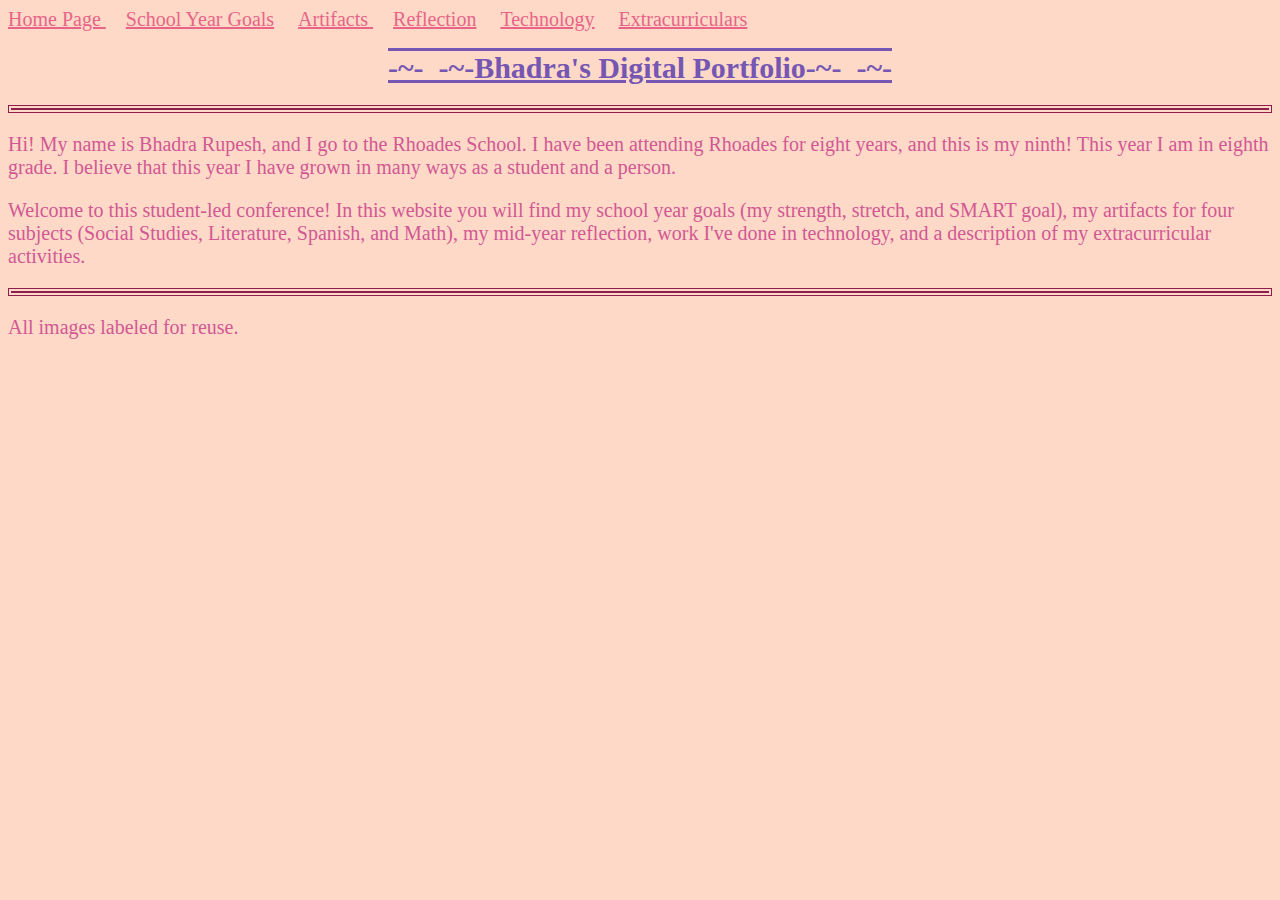
<file: index.html>
<!DOCTYPE html>
<html>
  <head>
  </head>
  <body>
  <title> Bhadra's Rhoades School Portfolio</title>
    <link rel="stylesheet" href="style.css">
      <a href="Home-Page.html"> Home Page </a>
      <a href="SSSG.html">School Year Goals</a>
  <a href="Artifacts.html"> Artifacts </a>
      <a href="Reflection.html">Reflection</a>
      <a href="Tech.html">Technology</a>
  <a href="Extracurriculars.html">Extracurriculars</a>
      

    
    <h1> -~-_-~-Bhadra's Digital Portfolio-~-_-~- </h1>
      <hr>
    <p> Hi! My name is Bhadra Rupesh, and I go to the Rhoades School. I have been attending Rhoades for eight years, and this is my ninth! This year I am in eighth grade. I believe that this year I have grown in many ways as a student and a person.</p>
   
    <p> Welcome to this student-led conference! In this website you will find my school year goals (my strength, stretch, and SMART goal), my artifacts for four subjects (Social Studies, Literature, Spanish, and Math), my mid-year reflection, work I've done in technology, and a description of my extracurricular activities.</p>
      <hr>
      
     
      <p> All images labeled for reuse. </p>
      
  </body>
</html>
</file>
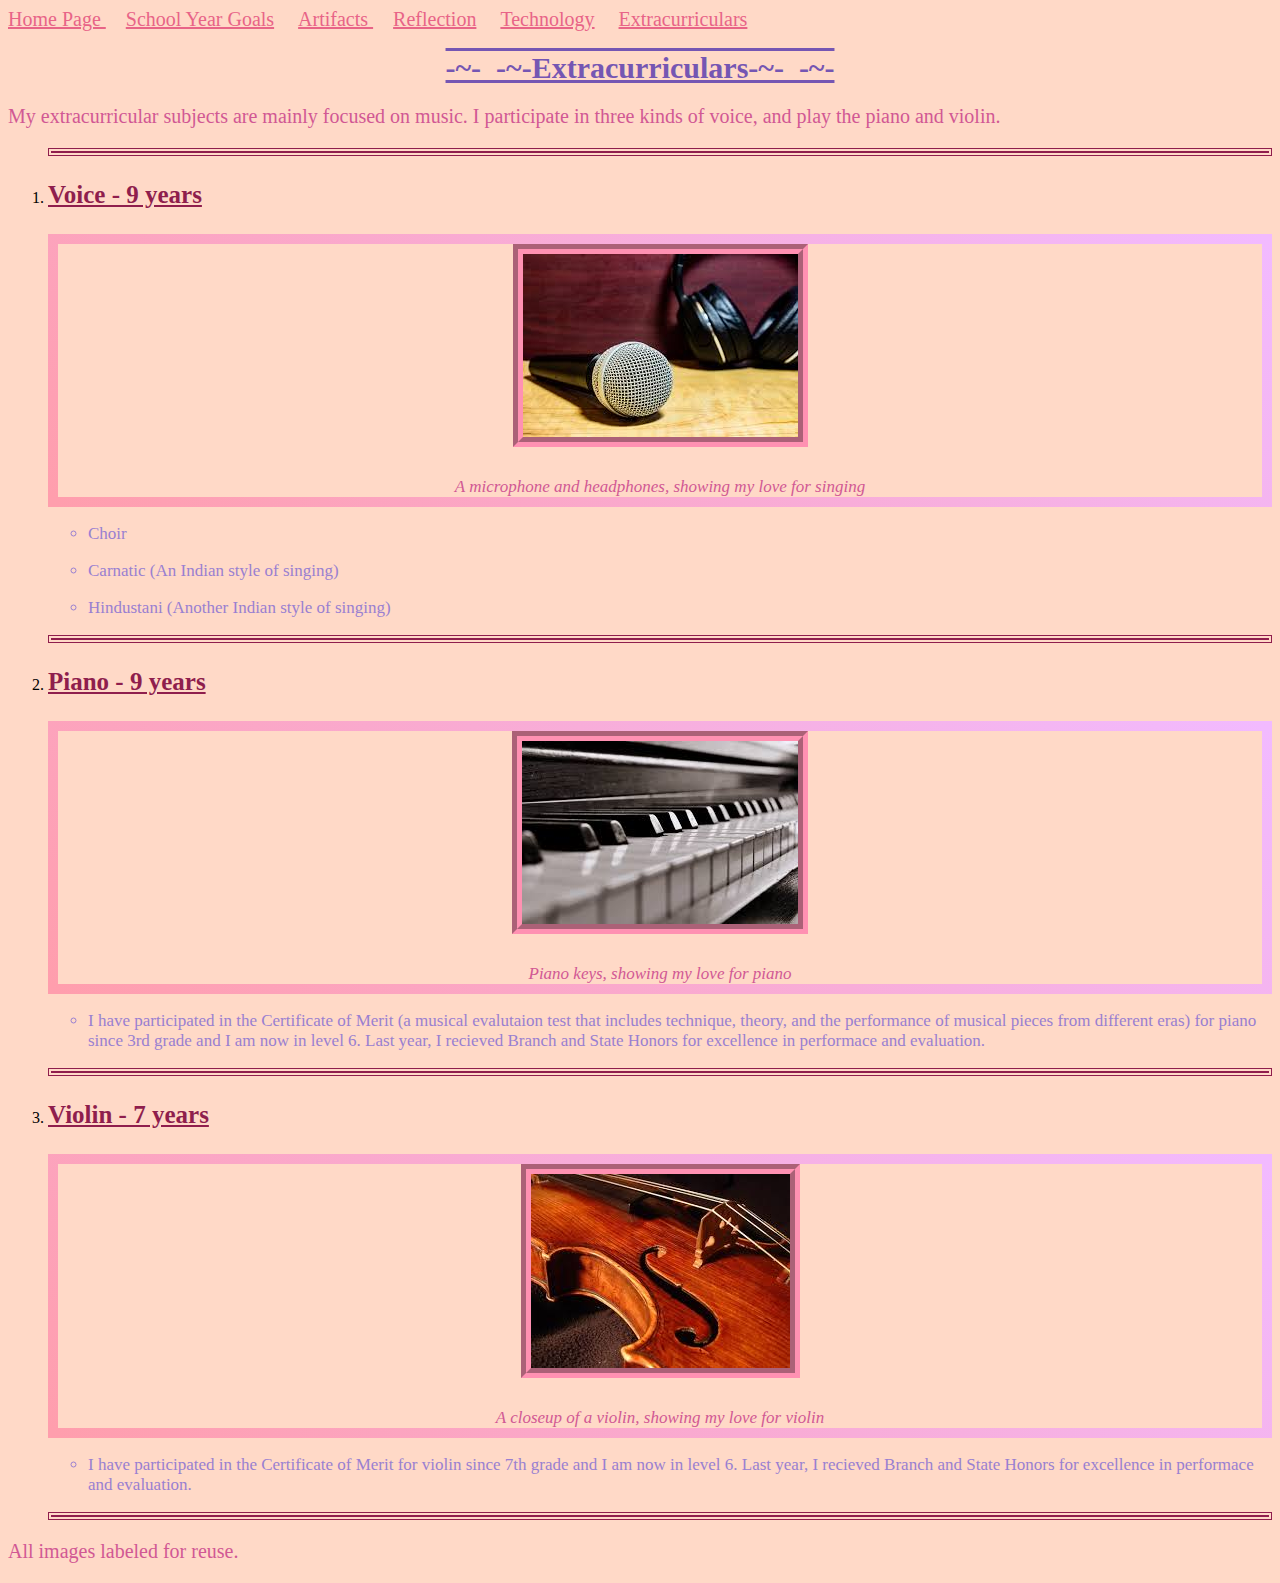
<file: Extracurriculars.html>
<!DOCTYPE html>
<html>
  <head>
    
  </head>
  <body>
  <title> Bhadra's Rhoades School Portfolio</title>
    <link rel="stylesheet" href="style.css">
  <a href="Home-Page.html"> Home Page </a>
      <a href="SSSG.html">School Year Goals</a>
  <a href="Artifacts.html"> Artifacts </a>
      <a href="Reflection.html">Reflection</a>
      <a href="Tech.html">Technology</a>
  <a href="Extracurriculars.html">Extracurriculars</a>
  
    <h1> -~-_-~-Extracurriculars-~-_-~- </h1>
    
    <p> My extracurricular subjects are mainly focused on music. I participate in three kinds of voice, and play the piano and violin. </p>
    
    <ol>
      <li> <hr><h3> Voice - 9 years </h3> 
        <figcaption><img src="images/mic.jpeg"> A microphone and headphones, showing my love for singing
            </figcaption>
      </li>
        <ul>
          <li> Choir </li>
          <li> Carnatic (An Indian style of singing) </li>
          <li> Hindustani (Another Indian style of singing) </li>
        </ul>  
        <hr>
      <li> <h3> Piano - 9 years</h3> 
        <figcaption><img src="images/Unknown-2" >
          Piano keys, showing my love for piano</figcaption>
          <ul>
          <li> I have participated in the Certificate of Merit (a musical evalutaion test that includes technique, theory, and the performance of musical pieces from different eras) for piano since 3rd grade and I am now in level 6. Last year, I recieved Branch and State Honors for excellence in performace and evaluation. </li>
        </ul>  
      </li>
        <hr>
      
      <li> <h3> Violin - 7 years</h3> 
        <figcaption><img src="images/violin"> A closeup of a violin, showing my love for violin</figcaption>
         <ul> <li> I have participated in the Certificate of Merit for violin since 7th grade and I am now in level 6. Last year, I recieved Branch and State Honors for excellence in performace and evaluation. </ul> </li>
        <hr>
    </ol>  
      
    <p> All images labeled for reuse. </p>
  </body>
</html>
</file>
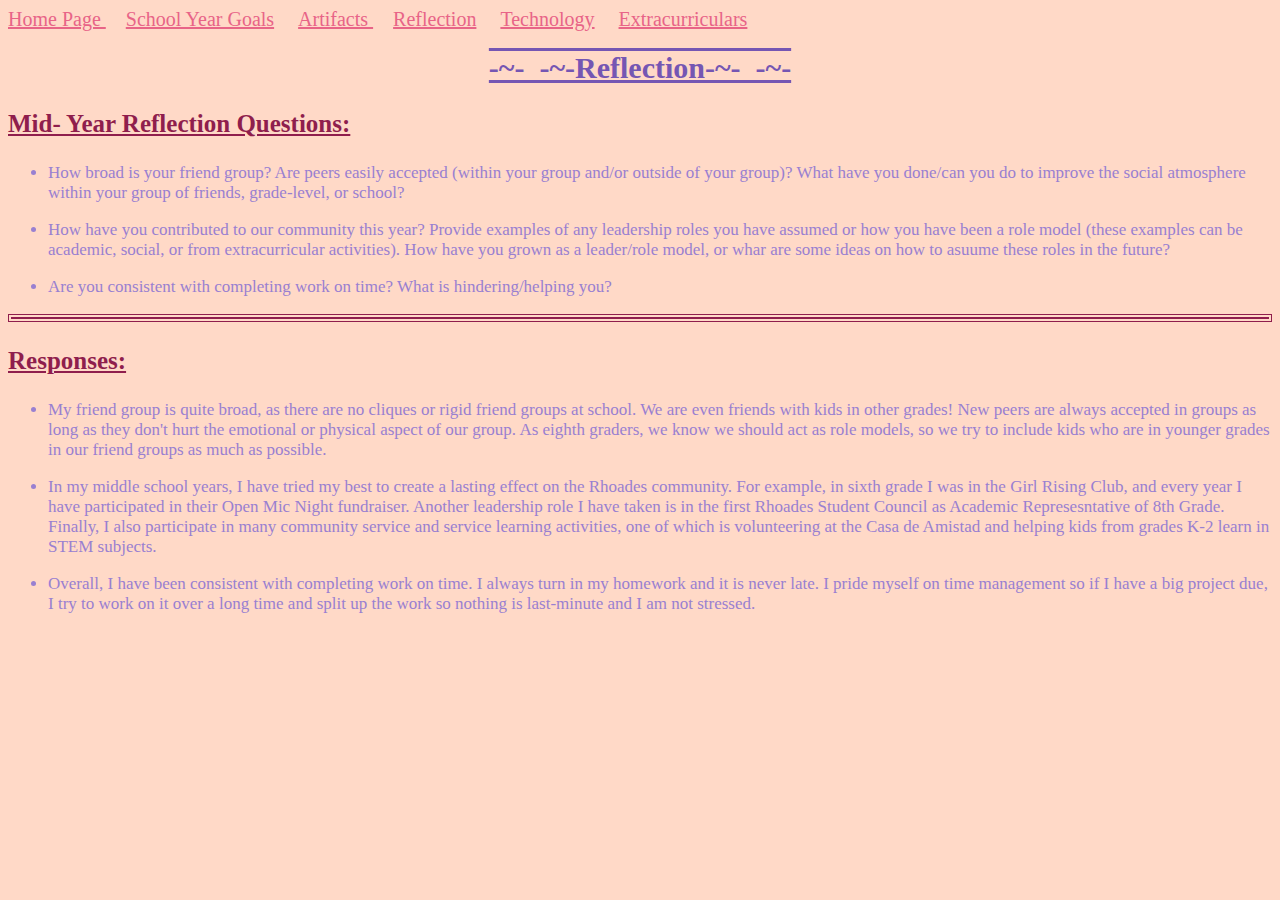
<file: Reflection.html>
<!DOCTYPE html> 
<html>
  <head>
  </head>
  <body>
  <title> Bhadra's Rhoades School Portfolio</title>
    <link rel="stylesheet" href="style.css">
  <a href="Home-Page.html"> Home Page </a>
      <a href="SSSG.html">School Year Goals</a>
  <a href="Artifacts.html"> Artifacts </a>
      <a href="Reflection.html">Reflection</a>
      <a href="Tech.html">Technology</a>
  <a href="Extracurriculars.html">Extracurriculars</a>
       
    <h1>-~-_-~-Reflection-~-_-~-</h1>
    <p> </p>
    
    <h3> Mid- Year Reflection Questions: </h3>
   <ul> 
       <li> How broad is your friend group? Are peers easily accepted (within your group and/or outside of your group)? What have you done/can you do to improve the social atmosphere within your group of friends, grade-level, or school?</li>
       <li>  How have you contributed to our community this year? Provide examples of any leadership roles you have assumed or how you have been a role model (these examples can be academic, social, or from extracurricular activities). How have you grown as a leader/role model, or whar are some ideas on how to asuume these roles in the future?</li> 
       <li> Are you consistent with completing work on time? What is hindering/helping you? </li>
      </ul>
        <hr>      
  <h3> Responses:</h3>
      <ul>
        <li> My friend group is quite broad, as there are no cliques or rigid friend groups at school. We are even friends with kids in other  grades! New peers are always accepted in groups as long as they don't hurt the emotional or physical aspect of our group. As eighth graders, we know we should act as role models, so we try to include kids who are in younger grades in our friend groups as much as possible.</li>
        <li>In my middle school years, I have tried my best to create a lasting effect on the Rhoades community. For example, in sixth grade I was in the Girl Rising Club, and every year I have participated in their Open Mic Night fundraiser. Another leadership role I have taken is in the first Rhoades Student Council as Academic Represesntative of 8th Grade. Finally, I also participate in many community service and service learning activities, one of which is volunteering at the Casa de Amistad and helping kids from grades K-2 learn in STEM subjects.</li>
        <li>Overall, I have been consistent with completing work on time. I always turn in my homework and it is never late. I pride myself on time management so if I have a big project due, I try to work on it over a long time and split up the work so nothing is last-minute and I am not stressed.</li>     
      </ul>

 </body>
</html>
</file>
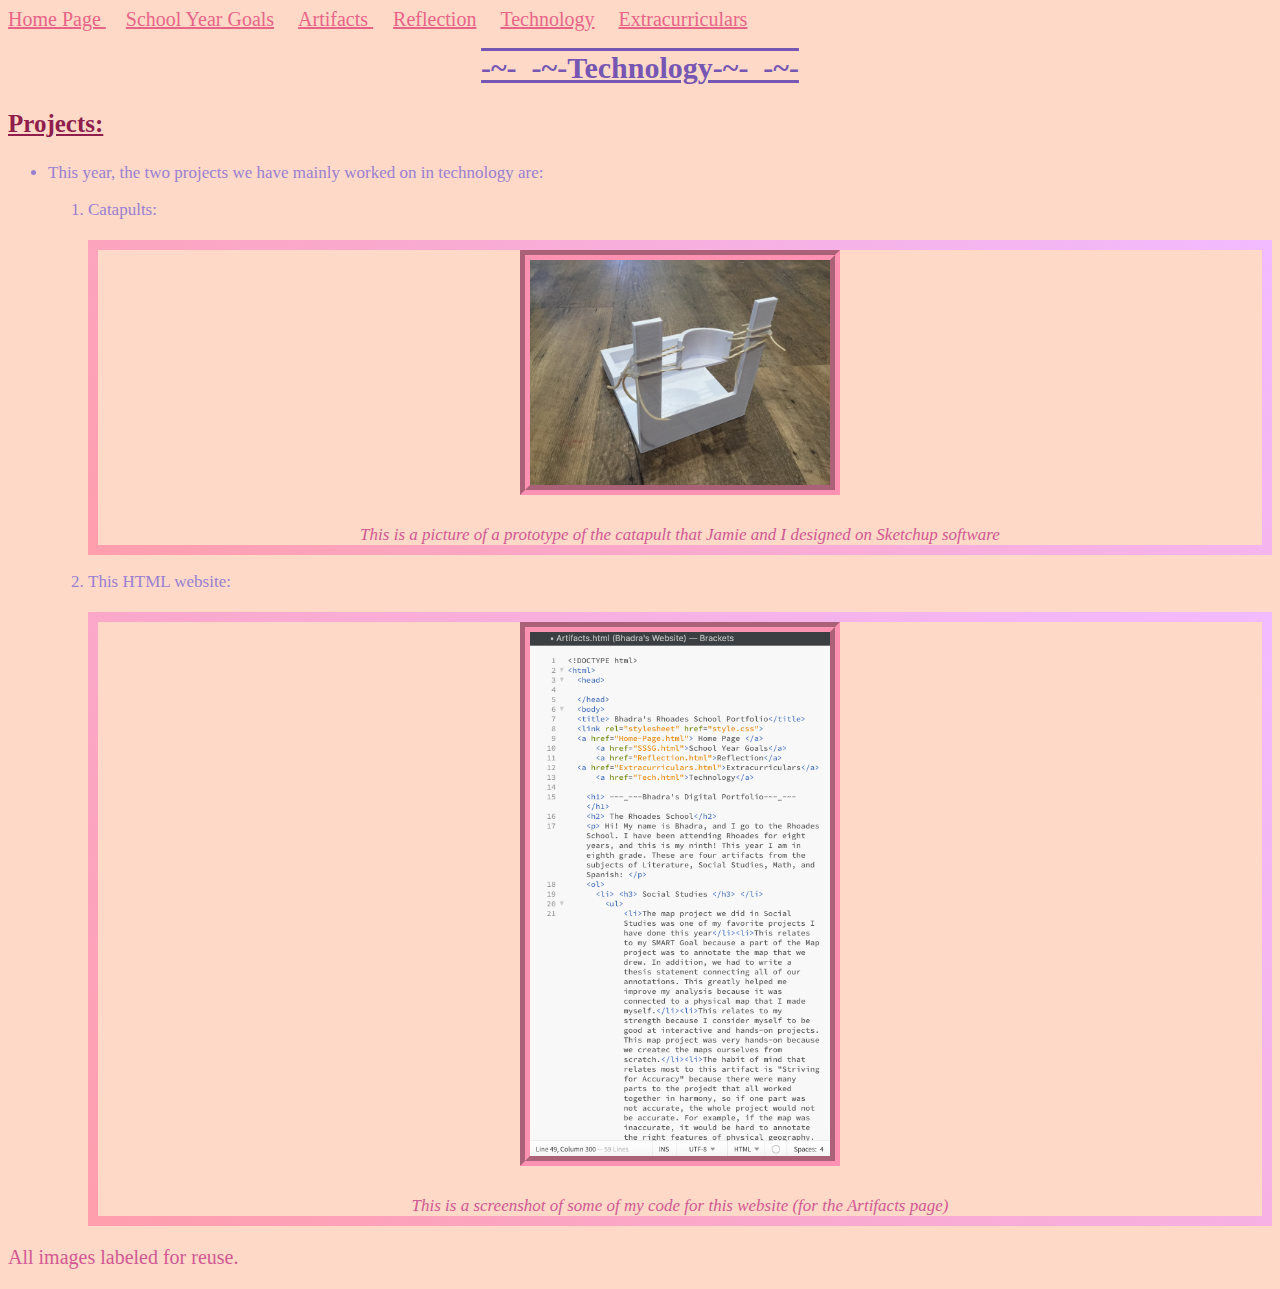
<file: Tech.html>
<!DOCTYPE html>
<html>
  <head>
    
  </head> 
  <title> Bhadra's Rhoades School Portfolio</title>
    <link rel="stylesheet" href="style.css">
 <a href="Home-Page.html"> Home Page </a>
      <a href="SSSG.html">School Year Goals</a>
  <a href="Artifacts.html"> Artifacts </a>
      <a href="Reflection.html">Reflection</a>
    <a href="Tech.html">Technology</a>
  <a href="Extracurriculars.html">Extracurriculars</a>
  <body>
    <h1>-~-_-~-Technology-~-_-~-</h1>
    
      <h3> Projects:</h3>
        <ul>
            <li>This year, the two projects we have mainly worked on in technology are:</li>
      
            <ol>
                <li>Catapults:<figcaption><img src="images/catapult.JPG" width="300px"> This is a picture of a prototype of the catapult that Jamie and I designed on Sketchup software</figcaption></li>
                <li>This HTML website:</li>
            <figcaption><img src="images/Screen%20Shot%202020-02-12%20at%202.50.51%20PM.png" width="300px"> This is a screenshot of some of my code for this website (for the Artifacts page)</figcaption>
                </ol>
      </ul>
    <p> All images labeled for reuse. </p>
  </body>
</html>
</file>
<file: style.css>
body {
  background-color: rgb(255, 217, 199);
}
p {
  color:rgb(209, 88, 148);
  font-family: "Cochin", serif;
  font-size: 20px;
}
figcaption {
  color:rgb(209, 88, 148);
  font-family: "Cochin", serif;
  font-size: 17px;
    font-style: italic;
    margin-bottom: 1em;
    margin-top: 20px;
    display: block;
    text-align: center;
    border-style: double;
    border-width: 10px;
    border-bottom-color: rgb(255, 156, 190);
    border-top-color:rgb(255, 201, 176);
    border-left-color: rgb(255, 199, 199);
    border-image-source: linear-gradient(45deg, rgb(255, 158, 173), rgb(242, 186, 255));
    border-image-slice: 1;
    width:auto;
    
}
h1 {
  color: rgb(117, 86, 179);
  font-weight: bold;
  font-family: "Papyrus";
  text-decoration: underline overline;
  font-weight: bold;
  text-align: center;
  font-size: 30px;
}
h2 {
  font-weight: bold;
  font-family: cursive;
  text-decoration: underline overline;
  color: rgb(196, 31, 100);
}
h3 {
  color: rgb(143, 30, 77);
  font-weight: bold;
  font-family: cursive;
  text-decoration: underline;
  font-size: 25px;
}
 ul{
  color: rgb(153, 128, 209);
  font-family: "Cochin", serif;
     font-size: 17px;
}
li{
  margin-bottom: 1em;
}
img {
  border: groove;
  border-width: 10px;
  border-color: rgb(2255, 145, 178);
  margin-bottom: 30px;
  display: block;
    margin-left: auto;
    margin-right: auto;
}
a {
  display: inline;
  font-size:20px;
  color:rgb(232, 100, 135);
  font-family: "Cochin", serif;
  margin-right: 1em;
  text-align: center;
}

a:hover {
   color:rgb(199, 117, 165);
    font-size:20.5px;
}
hr { 
    display: block;
    overflow: hidden;
    border-style: double;
    border-width: 4px;
    color: rgb(143, 30, 77);
}
    
video {
    width: 500px;
}
</file>
